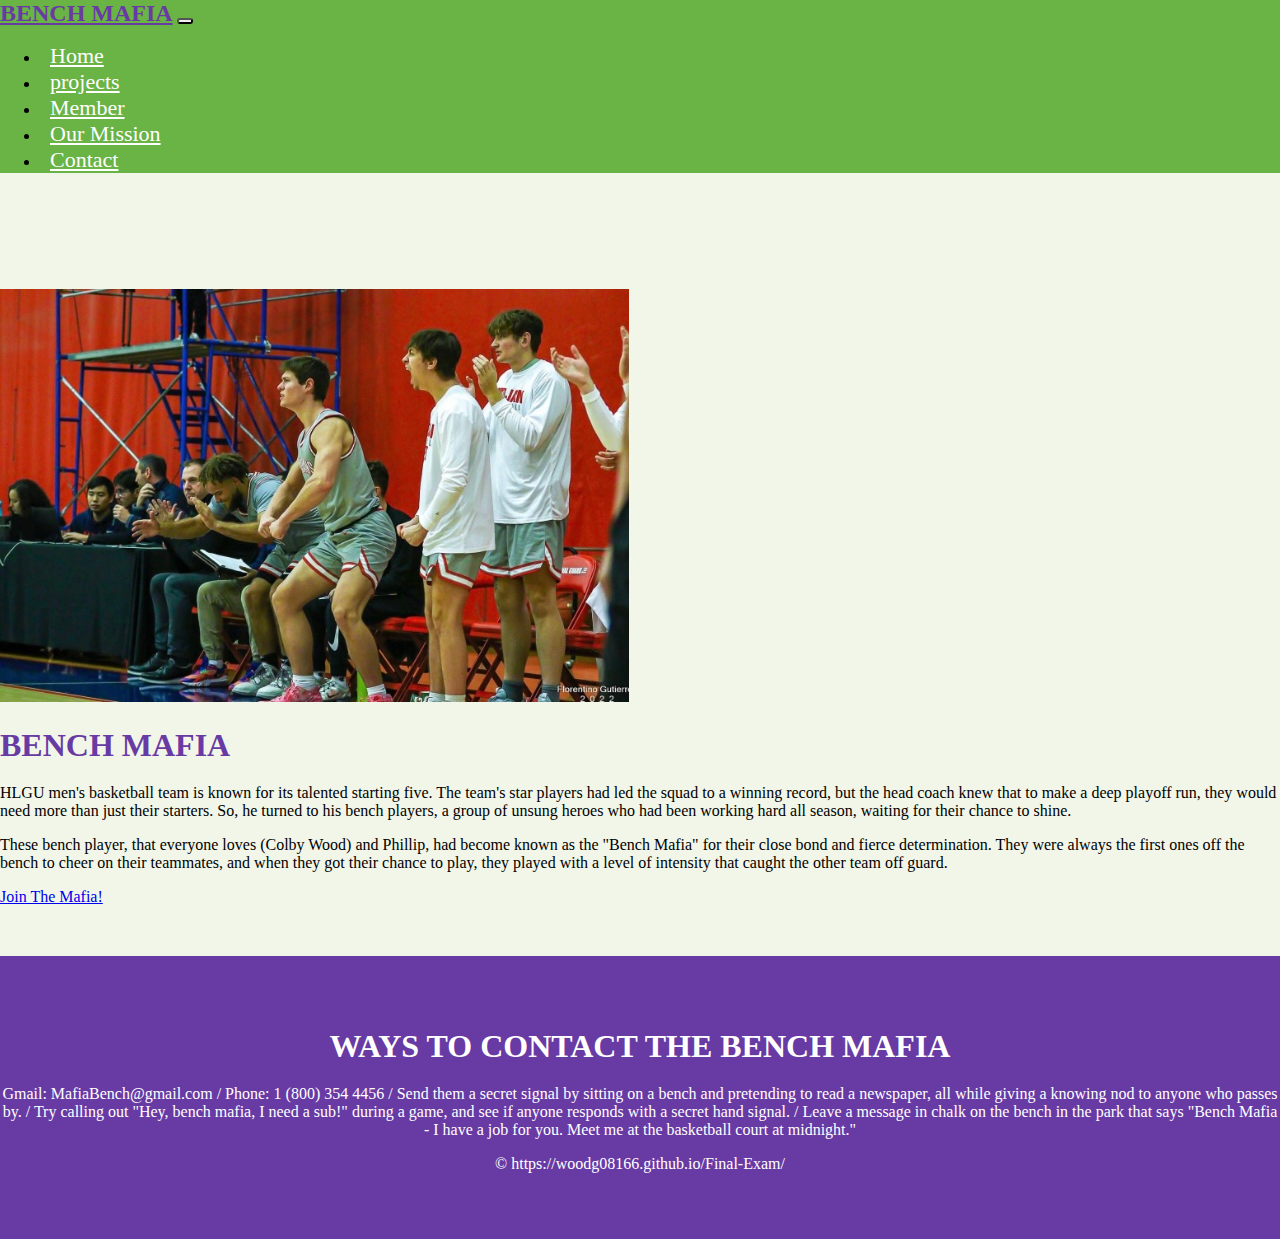
<file: index.html>
<!DOCTYPE html>
<html lang="en">
    <head>
        <title>Home</title>
        <!-- CSS only -->
        <link href="https://cdn.jsdelivr.net/npm/bootstrap@5.0.1/dist/css/bootstrap.min.css" rel="stylesheet" integrity="sha384-+0n0xVW2eSR5OomGNYDnhzAbDsOXxcvSN1TPprVMTNDbiYZCxYbOOl7+AMvyTG2x" crossorigin="anonymous">
        <link rel="stylesheet" href="style (Final).css"/>
    </head>
    <body>

        <!-- Navbar -->
        <nav class="py-3 navbar navbar-expand-lg fixed-top auto-hiding-navbar navbar-light bg-light">
            <div class="container">
              <a class="navbar-brand" href="#">Bench Mafia</a>
              <button class="navbar-toggler" type="button" data-bs-toggle="collapse" data-bs-target="#navbarSupportedContent" aria-controls="navbarSupportedContent" aria-expanded="false" aria-label="Toggle navigation">
                <span class="navbar-toggler-icon"></span>
              </button>
              <div class="collapse navbar-collapse" id="navbarSupportedContent">
                <ul class="navbar-nav ms-auto">
                  <li class="nav-item">
                    <a class="nav-link" href="index.html">Home</a>
                  </li>
                  <li class="nav-item">
                    <a class="nav-link" href="projects.html">projects</a>
                  </li>
                  <li class="nav-item">
                    <a class="nav-link" href="members.html">Member</a>
                  </li>
                  <li class="nav-item">
                    <a class="nav-link" href="OurMission.html">Our Mission</a>
                  </li>
                  <li class="nav-item">
                    <a class="nav-link" href="contact.html">Contact</a>
                  </li>
                </ul>            
              </div>
            </div>
          </nav>
          <!-- Navbar End -->

<section id="about-us" style="padding-top: 100px;">
    <div class="container">
        <div class="row align-items-center">
            <div class="col">
                <!-- another image can be inserted here -->
                <img src="Image\C+P.jpg" alt="Two Headed Goats" class="img-fluid"/>
            </div>
            <div class="col">
                <h1>Bench Mafia</h1>
                <p>HLGU men's basketball team is known for its talented starting five. The team's star players had led the squad to a winning record, but the head coach knew that to make a deep playoff run, they would need more than just their starters. So, he turned to his bench players, a group of unsung heroes who had been working hard all season, waiting for their chance to shine.</p>
                <p>These bench player, that everyone loves (Colby Wood) and Phillip, had become known as the "Bench Mafia" for their close bond and fierce determination. They were always the first ones off the bench to cheer on their teammates, and when they got their chance to play, they played with a level of intensity that caught the other team off guard.</p>
                <a href="contact.html" class="btn btn-dark btn-lg">Join The Mafia!</a>
            </div>
        </div>
    </div>
</section>

          <!-- End of About Us -->



          <!-- Contact Section -->
<footer class="fixed-bottom bg-light">
  <section id="contact">
    <div class="container">
      <div class="row align-items-center projects">
        <div class="col"> 
          <h1>Ways to Contact the Bench Mafia</h1>
          <p>Gmail: MafiaBench@gmail.com / Phone: 1 (800) 354 4456 / Send them a secret signal by sitting on a bench and pretending to read a newspaper, all while giving a knowing nod to anyone who passes by. / Try calling out "Hey, bench mafia, I need a sub!" during a game, and see if anyone responds with a secret hand signal. / Leave a message in chalk on the bench in the park that says "Bench Mafia - I have a job for you. Meet me at the basketball court at midnight."</p>
          <p>&copy; https://woodg08166.github.io/Final-Exam/</p>
        </div>
      </div>
    </div>
  </section>
</footer>          <!-- End of contact section -->

          <!-- JavaScript Bundle with Popper -->
          <script src="https://cdn.jsdelivr.net/npm/bootstrap@5.0.1/dist/js/bootstrap.bundle.min.js" integrity="sha384-gtEjrD/SeCtmISkJkNUaaKMoLD0//ElJ19smozuHV6z3Iehds+3Ulb9Bn9Plx0x4" crossorigin="anonymous"></script>
        </body>
</html>
</file>
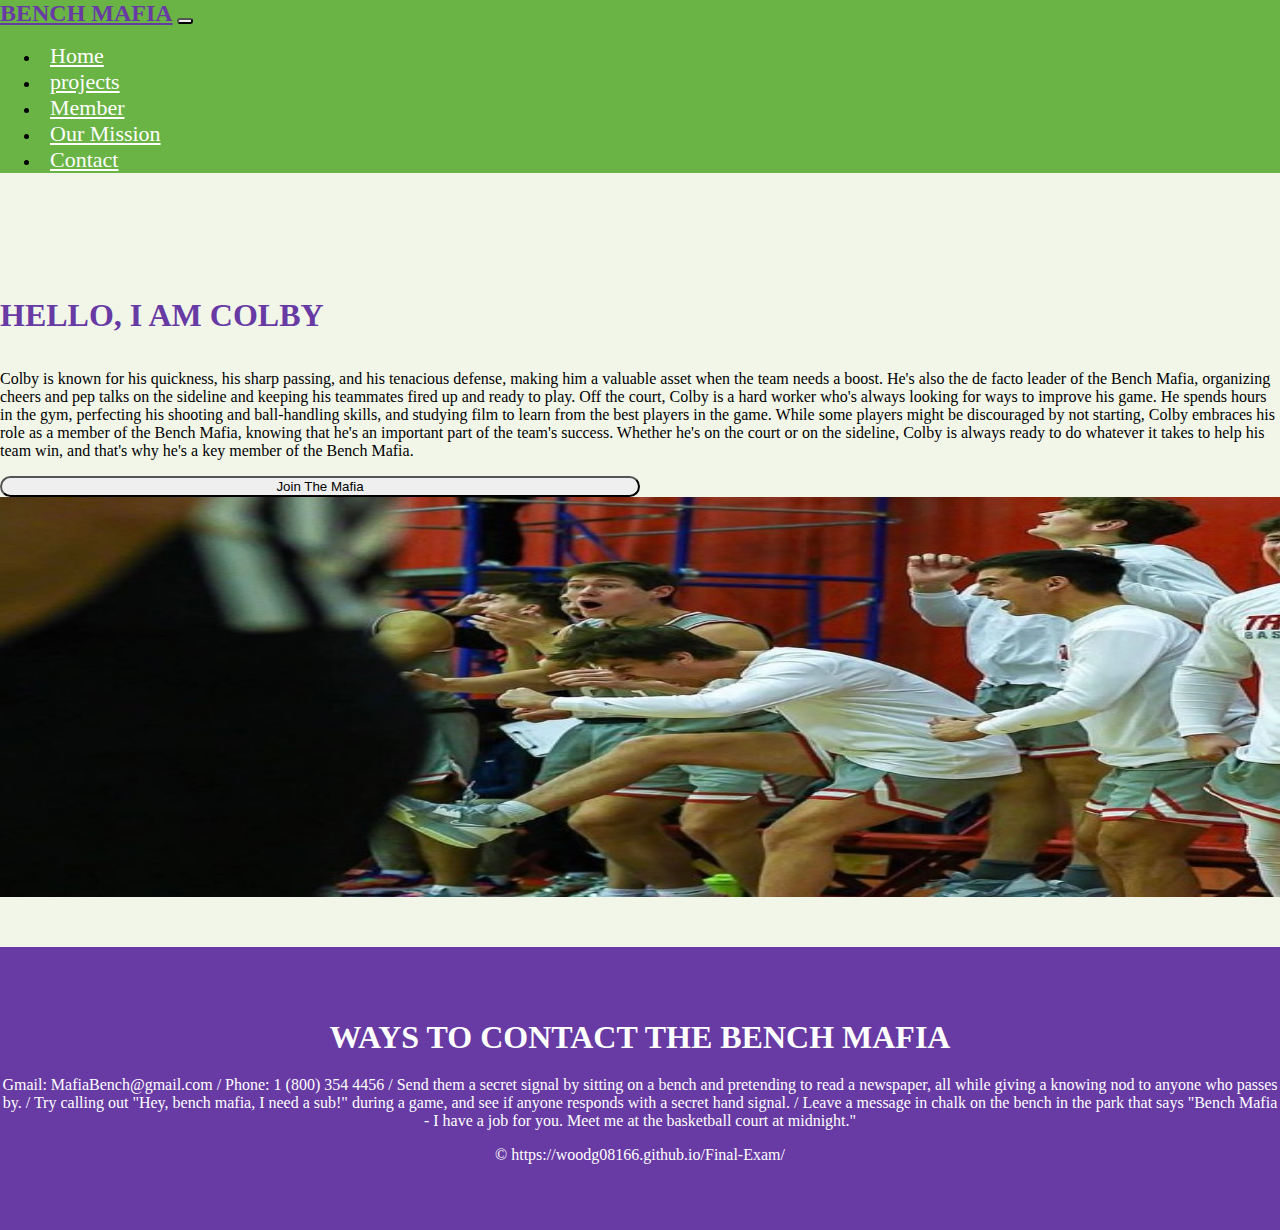
<file: members.html>
<!DOCTYPE html>
<html lang="en">
    <head>
        <title>Member</title>
        <!-- CSS only -->
        <link href="https://cdn.jsdelivr.net/npm/bootstrap@5.0.1/dist/css/bootstrap.min.css" rel="stylesheet" integrity="sha384-+0n0xVW2eSR5OomGNYDnhzAbDsOXxcvSN1TPprVMTNDbiYZCxYbOOl7+AMvyTG2x" crossorigin="anonymous">
        <link rel="stylesheet" href="style (Final).css"/>
    </head>
    <body>

        <!-- Navbar -->
        <nav class="py-3 navbar navbar-expand-lg fixed-top auto-hiding-navbar navbar-light bg-light">
            <div class="container">
              <a class="navbar-brand" href="#">Bench Mafia</a>
              <button class="navbar-toggler" type="button" data-bs-toggle="collapse" data-bs-target="#navbarSupportedContent" aria-controls="navbarSupportedContent" aria-expanded="false" aria-label="Toggle navigation">
                <span class="navbar-toggler-icon"></span>
              </button>
              <div class="collapse navbar-collapse" id="navbarSupportedContent">
                <ul class="navbar-nav ms-auto">
                  <li class="nav-item">
                    <a class="nav-link" href="index.html">Home</a>
                  </li>
                  <li class="nav-item">
                    <a class="nav-link" href="projects.html">projects</a>
                  </li>
                  <li class="nav-item">
                    <a class="nav-link" href="members.html">Member</a>
                  </li>
                  <li class="nav-item">
                    <a class="nav-link" href="OurMission.html">Our Mission</a>
                  </li>
                  <li class="nav-item">
                    <a class="nav-link" href="contact.html">Contact</a>
                  </li>
                </ul>            
              </div>
            </div>
          </nav>
          <!-- Navbar End -->

          <!-- Hero section -->
          <section id="hero">
              <div class="container">
                  <div class="row">
                      <div class="col">
                          <h1><br>Hello, I am Colby</h1>
                          <p>Colby is known for his quickness, his sharp passing, and his tenacious defense, making him a valuable asset when the team needs a boost. He's also the de facto leader of the Bench Mafia, organizing cheers and pep talks on the sideline and keeping his teammates fired up and ready to play.

Off the court, Colby is a hard worker who's always looking for ways to improve his game. He spends hours in the gym, perfecting his shooting and ball-handling skills, and studying film to learn from the best players in the game.

While some players might be discouraged by not starting, Colby embraces his role as a member of the Bench Mafia, knowing that he's an important part of the team's success. Whether he's on the court or on the sideline, Colby is always ready to do whatever it takes to help his team win, and that's why he's a key member of the Bench Mafia.</p>
                          <button type="button" class="btn btn-dark btn-lg" id="join-button">Join The Mafia</button>
                       </div>
                       <div class="col">
                           <img src="Image\Bench Mafia.jpg" alt="Colby The Goat" width="500" height="400" />
                       </div>
                       </div>
                       </div>
                     </section>
                     <script>
  // Get the join button and sign up form
  var joinButton = document.getElementById('join-button');
  var signUpForm = document.createElement('form');
  signUpForm.innerHTML = `
      <label for="name">Name:</label>
      <input type="text" id="name" name="name"><br>

      <label for="phone">Phone:</label>
      <input type="tel" id="phone" name="phone"><br>

      <label for="email">Email:</label>
      <input type="email" id="email" name="email"><br>

      <button type="submit">Submit</button>
  `;

  // Add an event listener to the join button
  joinButton.addEventListener('click', function(event) {
    // Prevent the default button behavior
    event.preventDefault();

    // Position the sign up form next to the join button
    var joinButtonRect = joinButton.getBoundingClientRect();
    signUpForm.style.position = 'absolute';
    signUpForm.style.top = joinButtonRect.bottom + 'px';
    signUpForm.style.left = joinButtonRect.left + 'px';

    // Append the sign up form to the hero section
    document.getElementById('hero').appendChild(signUpForm);
  });

  // Add an event listener to the sign up form
  signUpForm.addEventListener('submit', function(event) {
    // Prevent the default form submission behavior
    event.preventDefault();

    // Redirect to the submitted page
    window.location.href = 'submitted.html';
  });
</script>

          <!-- Contact Section -->
<footer class="fixed-bottom bg-light">
  <section id="contact">
    <div class="container">
      <div class="row align-items-center projects">
        <div class="col"> 
          <h1>Ways to Contact the Bench Mafia</h1>
          <p>Gmail: MafiaBench@gmail.com / Phone: 1 (800) 354 4456 / Send them a secret signal by sitting on a bench and pretending to read a newspaper, all while giving a knowing nod to anyone who passes by. / Try calling out "Hey, bench mafia, I need a sub!" during a game, and see if anyone responds with a secret hand signal. / Leave a message in chalk on the bench in the park that says "Bench Mafia - I have a job for you. Meet me at the basketball court at midnight."</p>
          <p>&copy; https://woodg08166.github.io/Final-Exam/</p>
        </div>
      </div>
    </div>
  </section>
</footer>
          <!-- End of contact section -->

          <!-- JavaScript Bundle with Popper -->
          <script src="https://cdn.jsdelivr.net/npm/bootstrap@5.0.1/dist/js/bootstrap.bundle.min.js" integrity="sha384-gtEjrD/SeCtmISkJkNUaaKMoLD0//ElJ19smozuHV6z3Iehds+3Ulb9Bn9Plx0x4" crossorigin="anonymous"></script>
        </body>
</html>
</file>
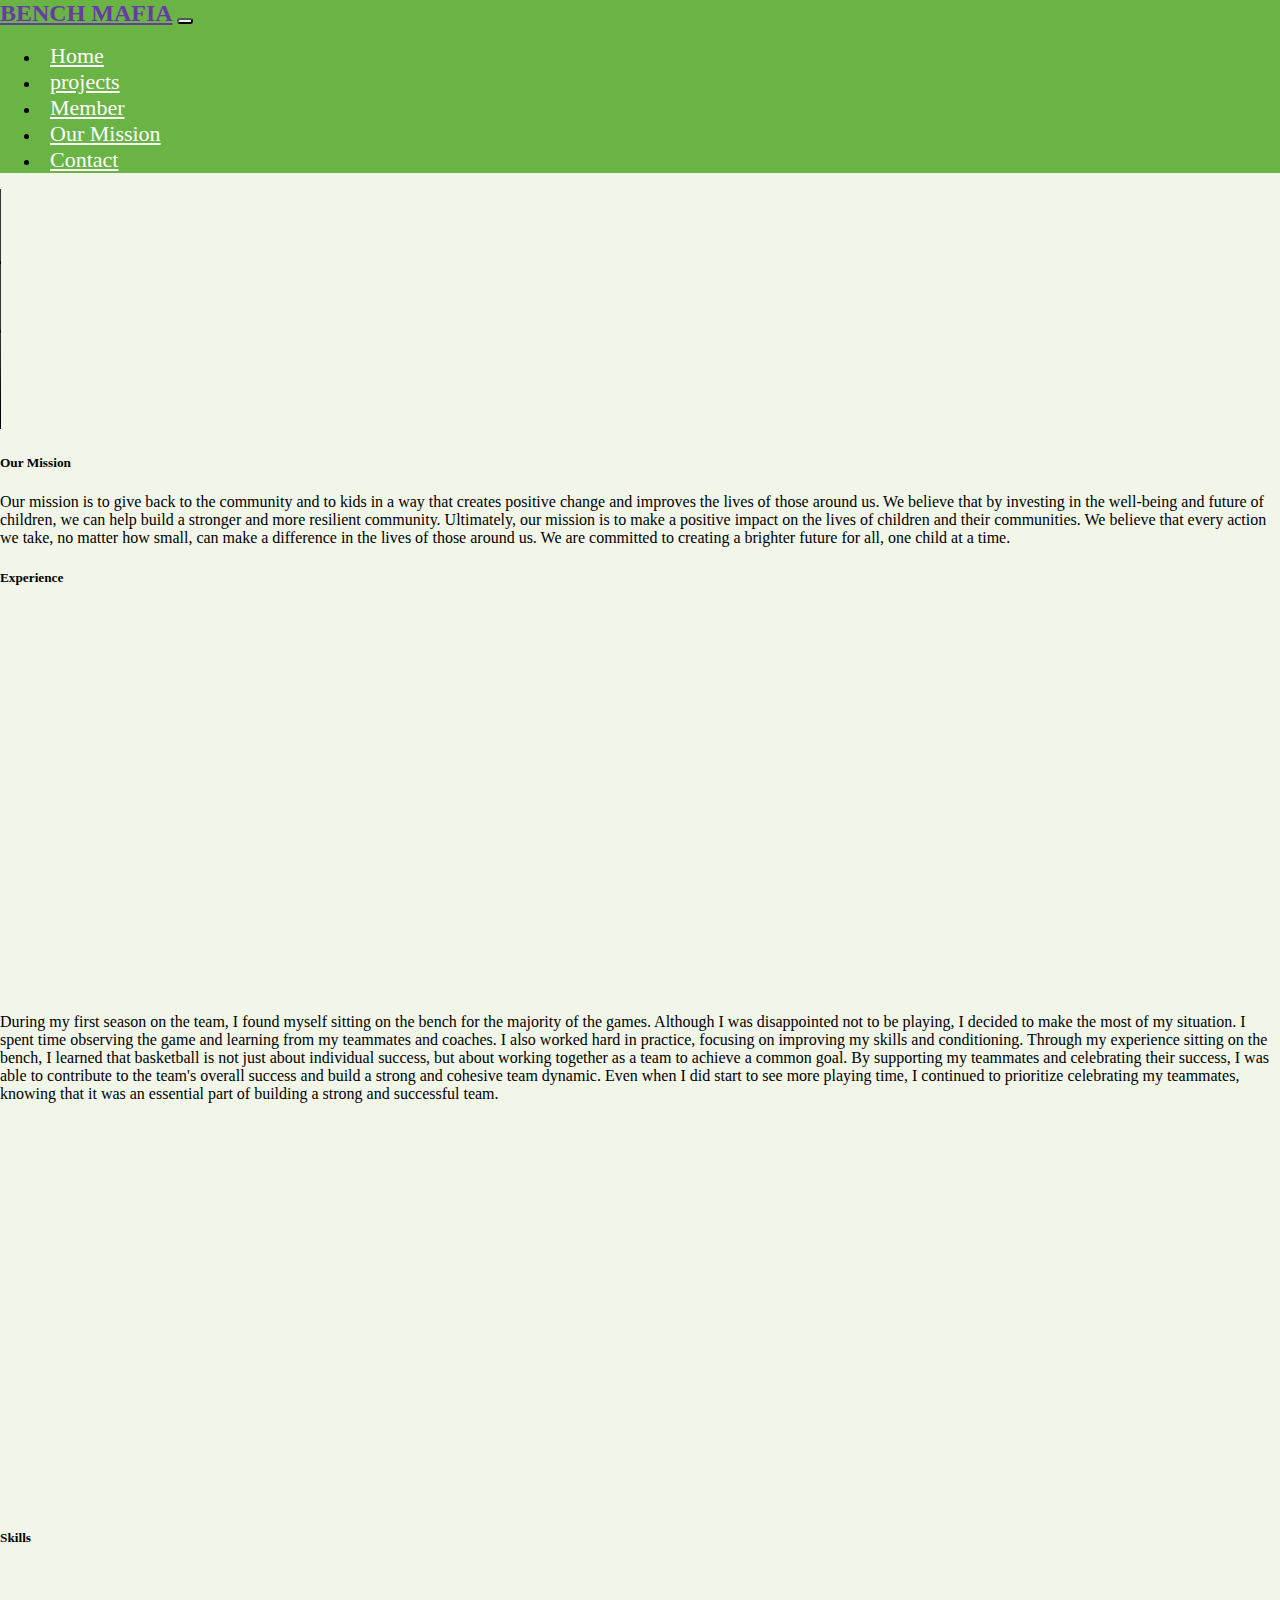
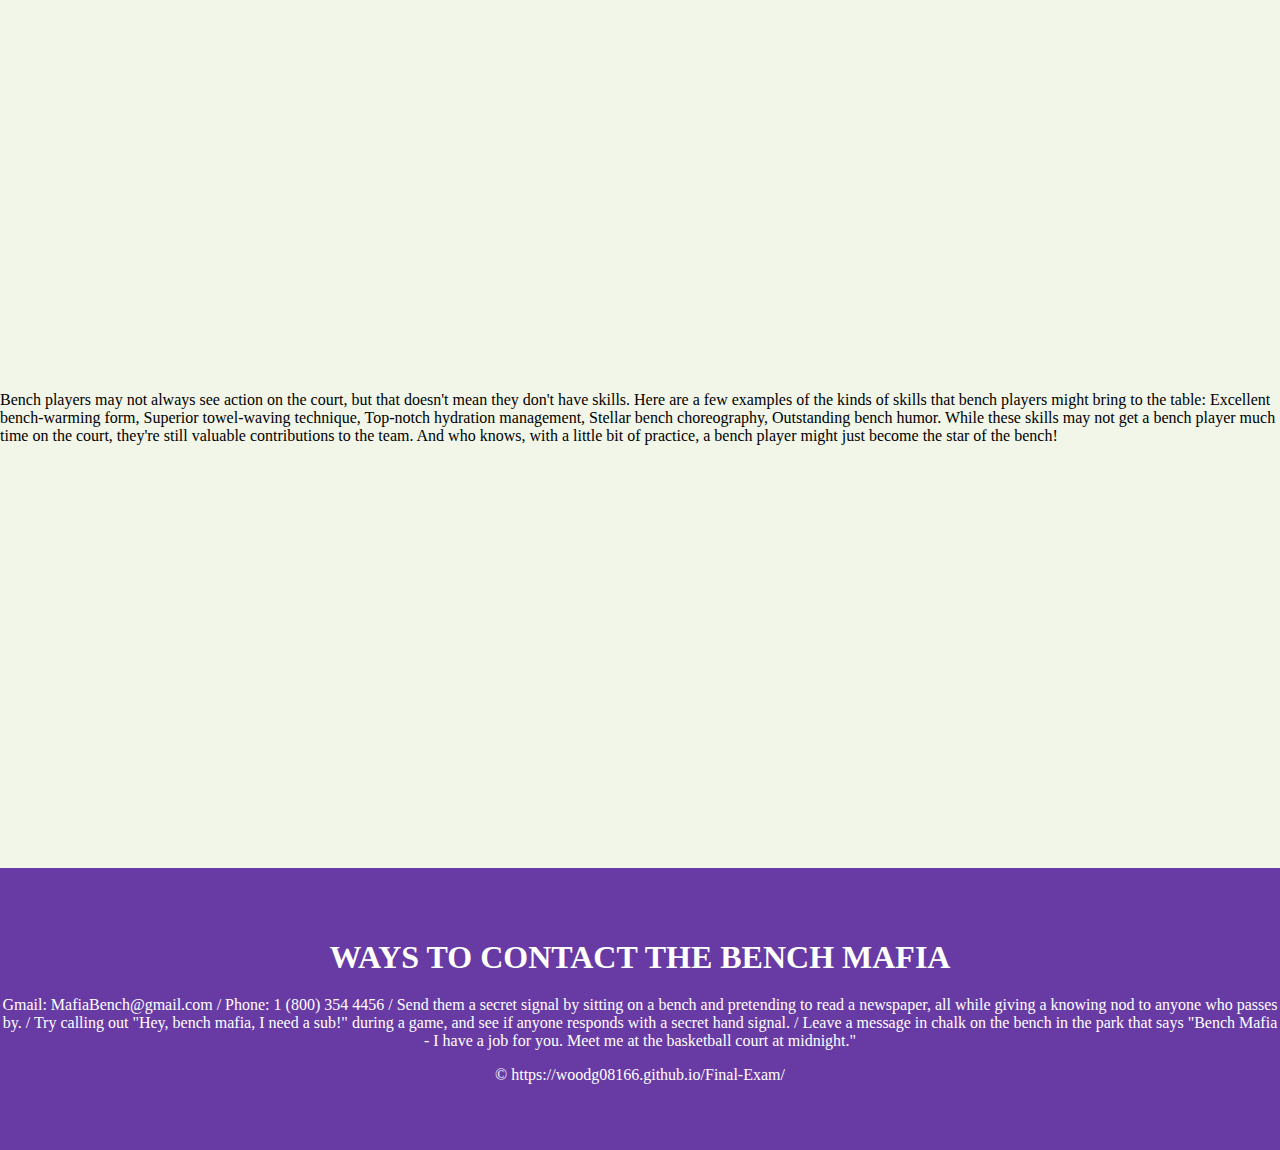
<file: OurMission.html>
<!DOCTYPE html>
<html lang="en">
    <head>
        <title>Our Mission</title>
        <!-- CSS only -->
        <link href="https://cdn.jsdelivr.net/npm/bootstrap@5.0.1/dist/css/bootstrap.min.css" rel="stylesheet" integrity="sha384-+0n0xVW2eSR5OomGNYDnhzAbDsOXxcvSN1TPprVMTNDbiYZCxYbOOl7+AMvyTG2x" crossorigin="anonymous">
        <link rel="stylesheet" href="style (Final).css"/>
    </head>
    <body>

        <!-- Navbar -->
        <nav class="py-3 navbar navbar-expand-lg fixed-top auto-hiding-navbar navbar-light bg-light">
            <div class="container">
              <a class="navbar-brand" href="#">Bench Mafia</a>
              <button class="navbar-toggler" type="button" data-bs-toggle="collapse" data-bs-target="#navbarSupportedContent" aria-controls="navbarSupportedContent" aria-expanded="false" aria-label="Toggle navigation">
                <span class="navbar-toggler-icon"></span>
              </button>
              <div class="collapse navbar-collapse" id="navbarSupportedContent">
                <ul class="navbar-nav ms-auto">
                  <li class="nav-item">
                    <a class="nav-link" href="index.html">Home</a>
                  </li>
                  <li class="nav-item">
                    <a class="nav-link" href="projects.html">projects</a>
                  </li>
                  <li class="nav-item">
                    <a class="nav-link" href="members.html">Member</a>
                  </li>
                  <li class="nav-item">
                    <a class="nav-link" href="OurMission.html">Our Mission</a>
                  </li>
                  <li class="nav-item">
                    <a class="nav-link" href="contact.html">Contact</a>
                  </li>
                </ul>            
              </div>
            </div>
          </nav>
          <!-- Navbar End -->

          <!-- Hero section -->
                  <div class="row cards">
                      <div class="col-md-4 d-flex justify-content-center">
                        <div class="card">
                            <div class="card-body">
                                <!-- here is where I add the ICON -->
                                <video width="240" height="240" controls>
        <source src="C:\Users\woodc\OneDrive\Documents\Web\Image\projects.mp4" type='video/mp4'>
    </video>
                                <h5 class="card-title">Our Mission</h5>

                                <p class="card-text">Our mission is to give back to the community and to kids in a way that creates positive change and improves the lives of those around us. We believe that by investing in the well-being and future of children, we can help build a stronger and more resilient community. Ultimately, our mission is to make a positive impact on the lives of children and their communities. We believe that every action we take, no matter how small, can make a difference in the lives of those around us. We are committed to creating a brighter future for all, one child at a time.</p>
                            </div>
                          </div>
                      </div>
                      <div class="col-md-4 d-flex justify-content-center">
                        <div class="card">
                            <div class="card-body">
                                <!-- here is where I add the ICON -->
                                <h5 class="card-title">Experience</h5>
                                <div class="center">
                                <p class="card-text">During my first season on the team, I found myself sitting on the bench for the majority of the games. Although I was disappointed not to be playing, I decided to make the most of my situation. I spent time observing the game and learning from my teammates and coaches. I also worked hard in practice, focusing on improving my skills and conditioning. Through my experience sitting on the bench, I learned that basketball is not just about individual success, but about working together as a team to achieve a common goal. By supporting my teammates and celebrating their success, I was able to contribute to the team's overall success and build a strong and cohesive team dynamic. Even when I did start to see more playing time, I continued to prioritize celebrating my teammates, knowing that it was an essential part of building a strong and successful team.</p>
                                </div>
                            </div>
                          </div>
                      </div>
                      <div class="col-md-4 d-flex justify-content-center">
                        <div class="card">
                            <div class="card-body">
                                <!-- here is where I add the ICON -->
                                <source src="Image\projects.mp4" type='video/mp4'>
    </video>
                                <h5 class="card-title">Skills</h5>
                                <div class="center"
                                <p class="card-text">Bench players may not always see action on the court, but that doesn't mean they don't have skills. Here are a few examples of the kinds of skills that bench players might bring to the table: Excellent bench-warming form, Superior towel-waving technique, Top-notch hydration management, Stellar bench choreography, Outstanding bench humor. While these skills may not get a bench player much time on the court, they're still valuable contributions to the team. And who knows, with a little bit of practice, a bench player might just become the star of the bench!</p>
                              </div>
                            </div>
                          </div>
                      </div>
                  </div>
              </div>
          </section>
         <!-- Hero section ends here -->

          <!-- Contact Section -->
<footer class="fixed-bottom bg-light">
  <section id="contact">
    <div class="container">
      <div class="row align-items-center projects">
        <div class="col"> 
          <h1>Ways to Contact the Bench Mafia</h1>
          <p>Gmail: MafiaBench@gmail.com / Phone: 1 (800) 354 4456 / Send them a secret signal by sitting on a bench and pretending to read a newspaper, all while giving a knowing nod to anyone who passes by. / Try calling out "Hey, bench mafia, I need a sub!" during a game, and see if anyone responds with a secret hand signal. / Leave a message in chalk on the bench in the park that says "Bench Mafia - I have a job for you. Meet me at the basketball court at midnight."</p>
          <p>&copy; https://woodg08166.github.io/Final-Exam/</p>
        </div>
      </div>
    </div>
  </section>
</footer>
          <!-- End of contact section -->

          <!-- JavaScript Bundle with Popper -->
          <script src="https://cdn.jsdelivr.net/npm/bootstrap@5.0.1/dist/js/bootstrap.bundle.min.js" integrity="sha384-gtEjrD/SeCtmISkJkNUaaKMoLD0//ElJ19smozuHV6z3Iehds+3Ulb9Bn9Plx0x4" crossorigin="anonymous"></script>
        </body>
</html>
</file>
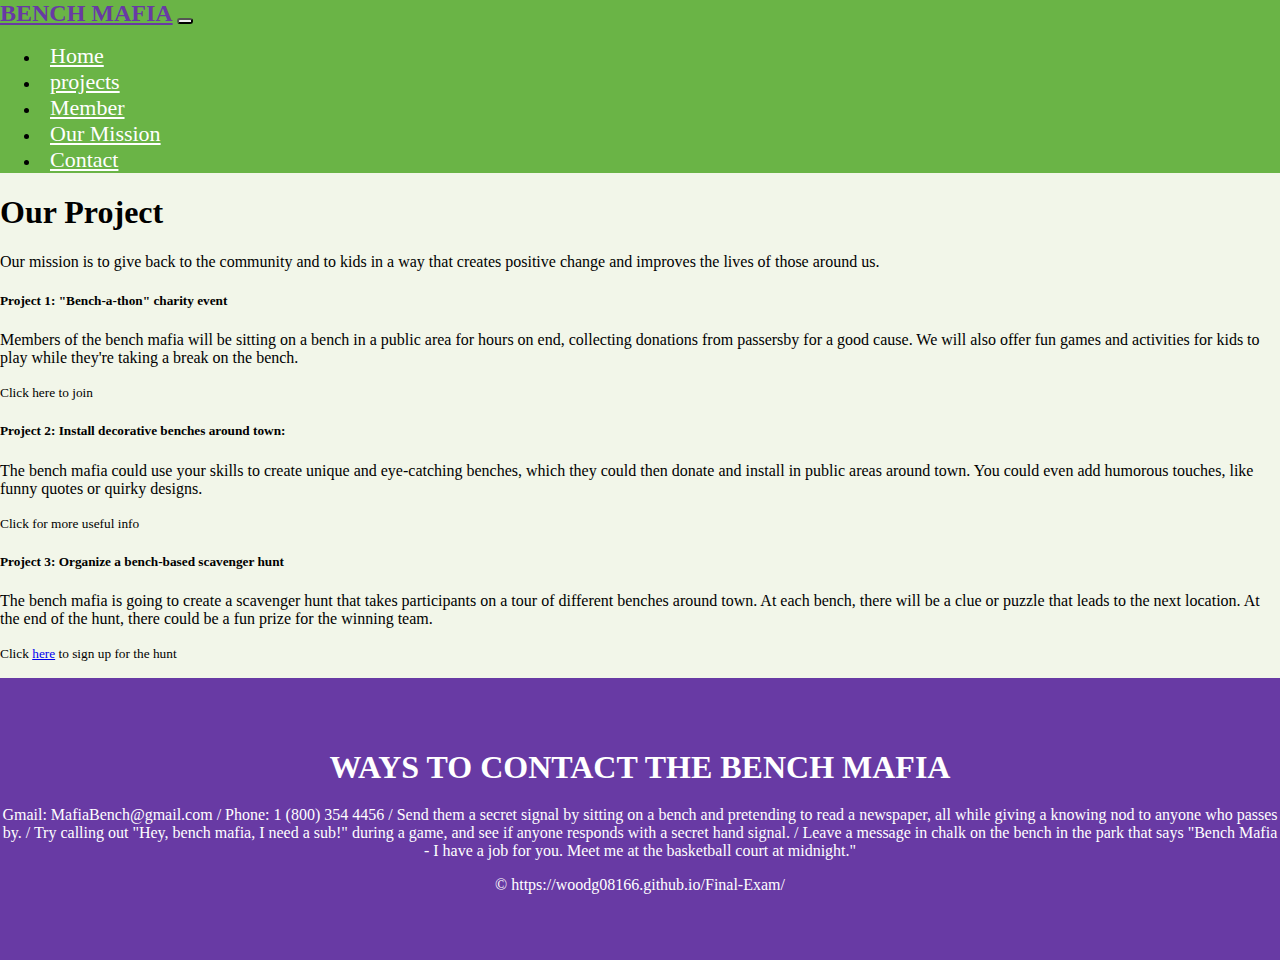
<file: projects.html>
<!DOCTYPE html>
<html lang="en">
    <head>
        <title>Projects</title>
        <!-- CSS only -->
        <link href="https://cdn.jsdelivr.net/npm/bootstrap@5.0.1/dist/css/bootstrap.min.css" rel="stylesheet" integrity="sha384-+0n0xVW2eSR5OomGNYDnhzAbDsOXxcvSN1TPprVMTNDbiYZCxYbOOl7+AMvyTG2x" crossorigin="anonymous">
        <link rel="stylesheet" href="style (Final).css"/>
    </head>
    <body>

        <!-- Navbar -->
        <nav class="py-3 navbar navbar-expand-lg fixed-top auto-hiding-navbar navbar-light bg-light">
            <div class="container">
              <a class="navbar-brand" href="#">Bench Mafia</a>
              <button class="navbar-toggler" type="button" data-bs-toggle="collapse" data-bs-target="#navbarSupportedContent" aria-controls="navbarSupportedContent" aria-expanded="false" aria-label="Toggle navigation">
                <span class="navbar-toggler-icon"></span>
              </button>
              <div class="collapse navbar-collapse" id="navbarSupportedContent">
                <ul class="navbar-nav ms-auto">
                  <li class="nav-item">
                    <a class="nav-link" href="index.html">Home</a>
                  </li>
                  <li class="nav-item">
                    <a class="nav-link" href="projects.html">projects</a>
                  </li>
                  <li class="nav-item">
                    <a class="nav-link" href="members.html">Member</a>
                  </li>
                  <li class="nav-item">
                    <a class="nav-link" href="OurMission.html">Our Mission</a>
                  </li>
                  <li class="nav-item">
                    <a class="nav-link" href="contact.html">Contact</a>
                  </li>
                </ul>            
              </div>
            </div>
          </nav>
          <!-- Navbar End -->

          <!-- Projects section -->
          <div class="container">
              <div class="row align-items-center projects">
                  <div class="col"> 
                    <h1>Our Project</h1>
                    <p>Our mission is to give back to the community and to kids in a way that creates positive change and improves the lives of those around us.</p>
                  </div>
                  <div class="row align-items-center">
                    <div class="col">
                        <div class="card mb-3">
                            <div class="card-body">
                              <h5 class="card-title">Project 1: "Bench-a-thon" charity event</h5>
                              <p class="card-text">Members of the bench mafia will be sitting on a bench in a public area for hours on end, collecting donations from passersby for a good cause. We will also offer fun games and activities for kids to play while they're taking a break on the bench.</p>
                              <p class="card-text"><small class="text-muted">Click here to join</small></p>
                            </div>
                          </div>
                    </div>
                    <div class="col">
                        <div class="card mb-3">
                            <div class="card-body">
                              <h5 class="card-title">Project 2: Install decorative benches around town:</h5>
                              <p class="card-text">The bench mafia could use your skills to create unique and eye-catching benches, which they could then donate and install in public areas around town. You could even add humorous touches, like funny quotes or quirky designs.</p>
                              <p class="card-text"><small class="text-muted">Click for more useful info</small></p>
                            </div>
                          </div>
                    </div>
<div class="col">
    <div class="card mb-3">
        <div class="card-body">
            <h5 class="card-title">Project 3: Organize a bench-based scavenger hunt</h5>
            <p class="card-text">The bench mafia is going to create a scavenger hunt that takes participants on a tour of different benches around town. At each bench, there will be a clue or puzzle that leads to the next location. At the end of the hunt, there could be a fun prize for the winning team.</p>
        </div>
        <div class="card-body">
            <p class="card-text">
                <small class="text-muted">
                    Click <a href="/signup" class="internal-link">here</a> to sign up for the hunt
                </small>
            </p>
        </div>
        <script>
            // Get the sign up link
            var signUpLink = document.querySelector('.internal-link');

            // Add an event listener to the sign up link
            signUpLink.addEventListener('click', function(event) {
                // Prevent the default link behavior
                event.preventDefault();

                // Show the sign up form
                var signUpForm = document.createElement('form');
                signUpForm.innerHTML = `
                    <label for="name">Name:</label>
                    <input type="text" id="name" name="name"><br>

                    <label for="phone">Phone:</label>
                    <input type="tel" id="phone" name="phone"><br>

                    <label for="email">Email:</label>
                    <input type="email" id="email" name="email"><br>

                    <button type="submit">Submit</button>
                `;
                document.querySelector('.card-body').appendChild(signUpForm);

                // Add an event listener to the form
                signUpForm.addEventListener('submit', function(event) {
                    // Prevent the default form submission behavior
                    event.preventDefault();

                    // Redirect to the submitted page
                    window.location.href = 'submitted.html';
                });
            });
        </script>
    </div>
</div>

          <!-- End of Projects Section -->

          <!-- Contact Section -->
<footer class="fixed-bottom bg-light">
  <section id="contact">
    <div class="container">
      <div class="row align-items-center projects">
        <div class="col"> 
          <h1>Ways to Contact the Bench Mafia</h1>
          <p>Gmail: MafiaBench@gmail.com / Phone: 1 (800) 354 4456 / Send them a secret signal by sitting on a bench and pretending to read a newspaper, all while giving a knowing nod to anyone who passes by. / Try calling out "Hey, bench mafia, I need a sub!" during a game, and see if anyone responds with a secret hand signal. / Leave a message in chalk on the bench in the park that says "Bench Mafia - I have a job for you. Meet me at the basketball court at midnight."</p>
          <p>&copy; https://woodg08166.github.io/Final-Exam/</p>
        </div>
      </div>
    </div>
  </section>
</footer>
          <!-- End of contact section -->

          <!-- JavaScript Bundle with Popper -->
          <script src="https://cdn.jsdelivr.net/npm/bootstrap@5.0.1/dist/js/bootstrap.bundle.min.js" integrity="sha384-gtEjrD/SeCtmISkJkNUaaKMoLD0//ElJ19smozuHV6z3Iehds+3Ulb9Bn9Plx0x4" crossorigin="anonymous"></script>
        </body>
</html>
</file>
<file: style (Final).css>
/* Styling for Navbar */
body{
    display: block;
    overflow-x: hidden;
    backgroung-color: grey;
} 

body {
    padding: 0;
    margin: 0;
    background: #f2f6e9;
}
.navbar {
    background:#6ab446;
}
.nav-link,
.navbar-brand {
    color: #fff;
    cursor: pointer;
}
.nav-link {
    margin-right: 1em !important;
}
.nav-link:hover {
    color: #000;
}
.navbar-collapse {
    justify-content: flex-end;
}

nav{
    background-color: white;
}

.navbar-brand img {
    max-height: 50px;
}

.navbar-brand{
    font-size: 24px;
    text-transform: uppercase;
    font-weight: 900;
     color: #683aa4;
}

nav ul li a{
    color: #a9a9a9;
    font-size: 22px;
    margin: auto 10px; 
}

nav ul li a:hover{
    color: #683aa4;
}

/* Styling for Hero Section */
section{
    padding-top: 50px;
    padding-bottom: 50px;
}

section h1{
    text-transform: uppercase;
    font-weight: 900;
    color: #683aa4;
    text-align: left;
    margin-bottom: 20px;
} 
 
section p{
    font-size: 16px;
    font-weight: 300;
}
 
button{
    max-width: 50%;
    border-radius: 50px !important;
}

#hero .col{
    justify-content: center;
    flex-direction: column;
    display: flex;
}

#hero .img-col{
    justify-content: flex-end;
    margin-top: 100px;
}
 
#hero img{
    max-width: 130%; !important;
    width: 130%;
}

/* Styling for the cards */
#hero .card{
    box-shadow: 11px 7px 16px #f9f9f9;
    border: 0;
    text-align: center;
}

 #hero .cards .card{
    width: 18rem;
}

/* Styling for Icons if added */
 #hero .icon{
    width: 50px;
    height: 50px;
    margin-bottom: 20px;
}

/* Styling for the Project Section */
#projects .projects{
    margin-bottom: 50px;
}

/* contact section styling */
#contact{
    text-align: center;
    background-color: #683aa4;
    color: white;
}

#contact h1{
    text-align: center;
    color: white;
}
.card-text small.text-muted:hover {
  color: red;
}
.center {
  display: flex;
  justify-content: center;
  align-items: center;
  height: 100vh;
}
.videos {
  display: flex;
  justify-content: space-between;
}

iframe {
  width: 50%;
  height: 500px;
}
iframe:first-child {
  margin-right: 20px;
}

iframe:last-child {
  margin-left: 20px;
}
</file>
